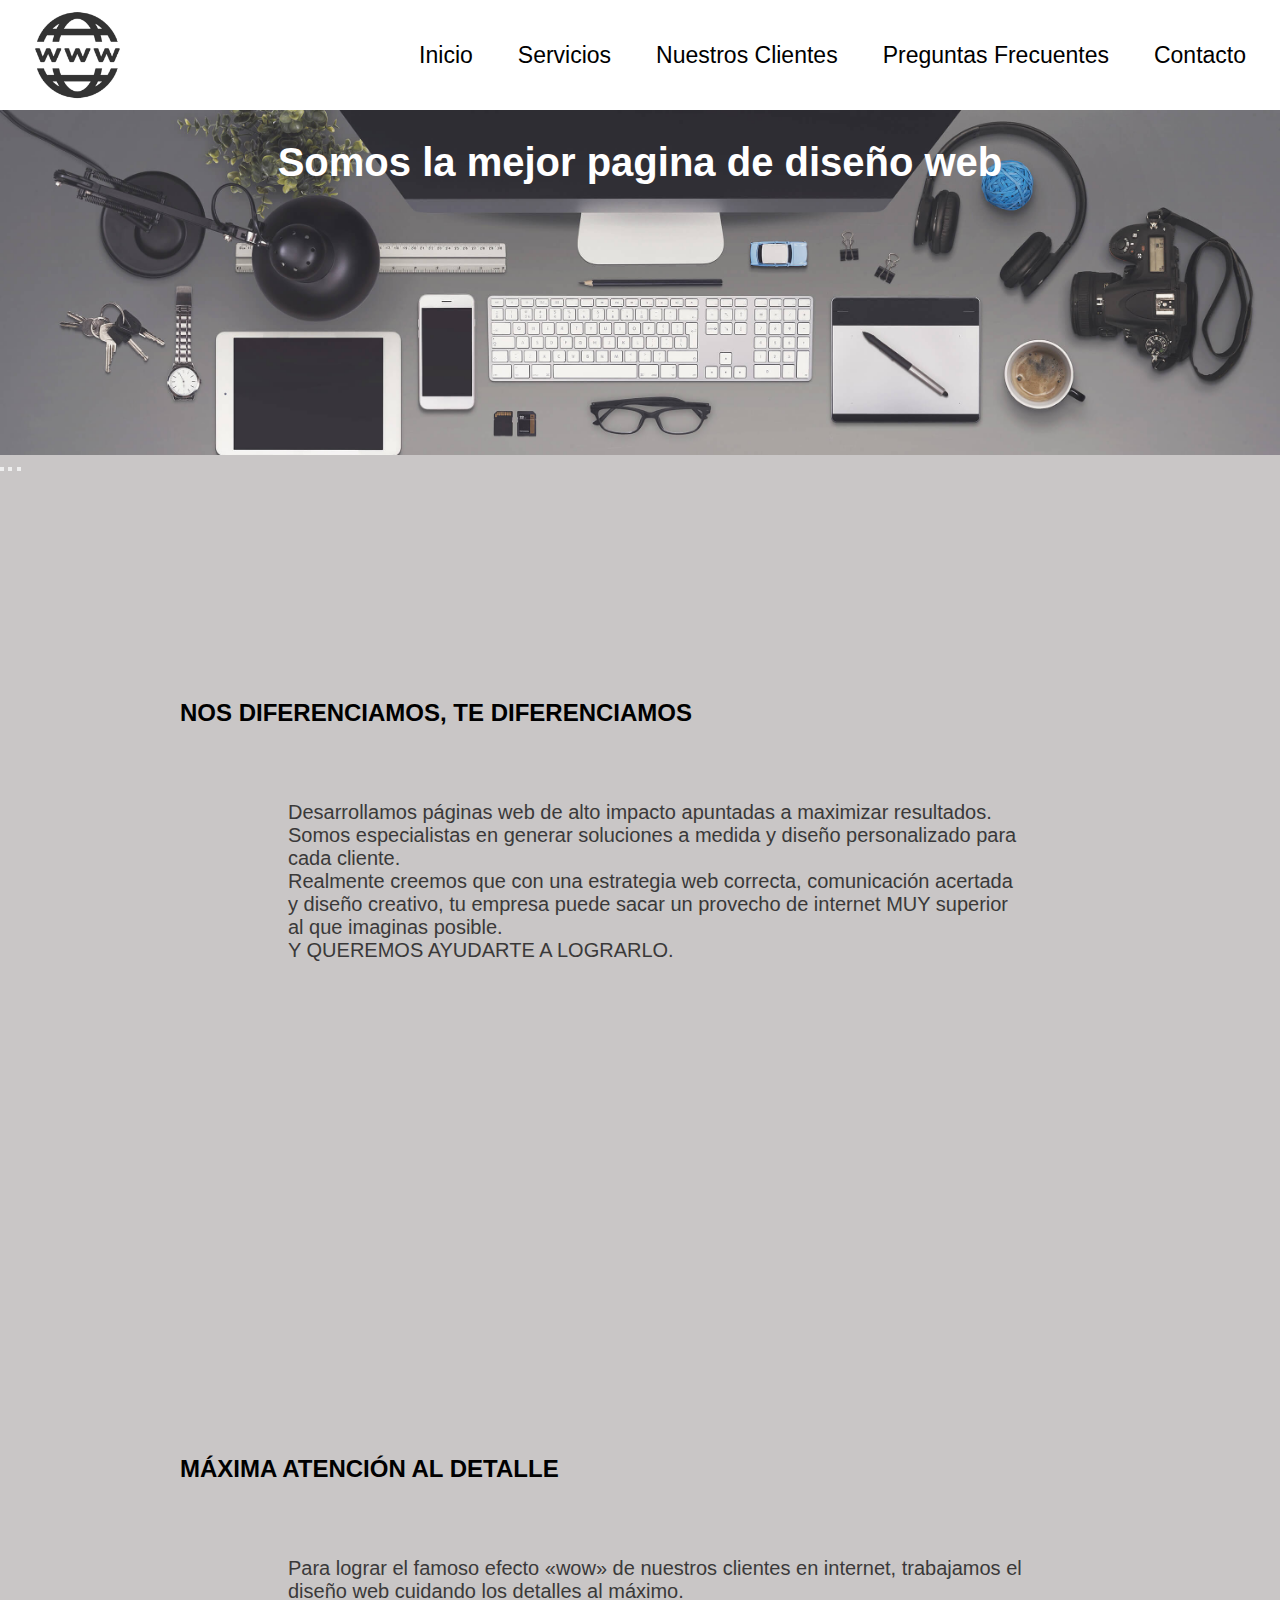
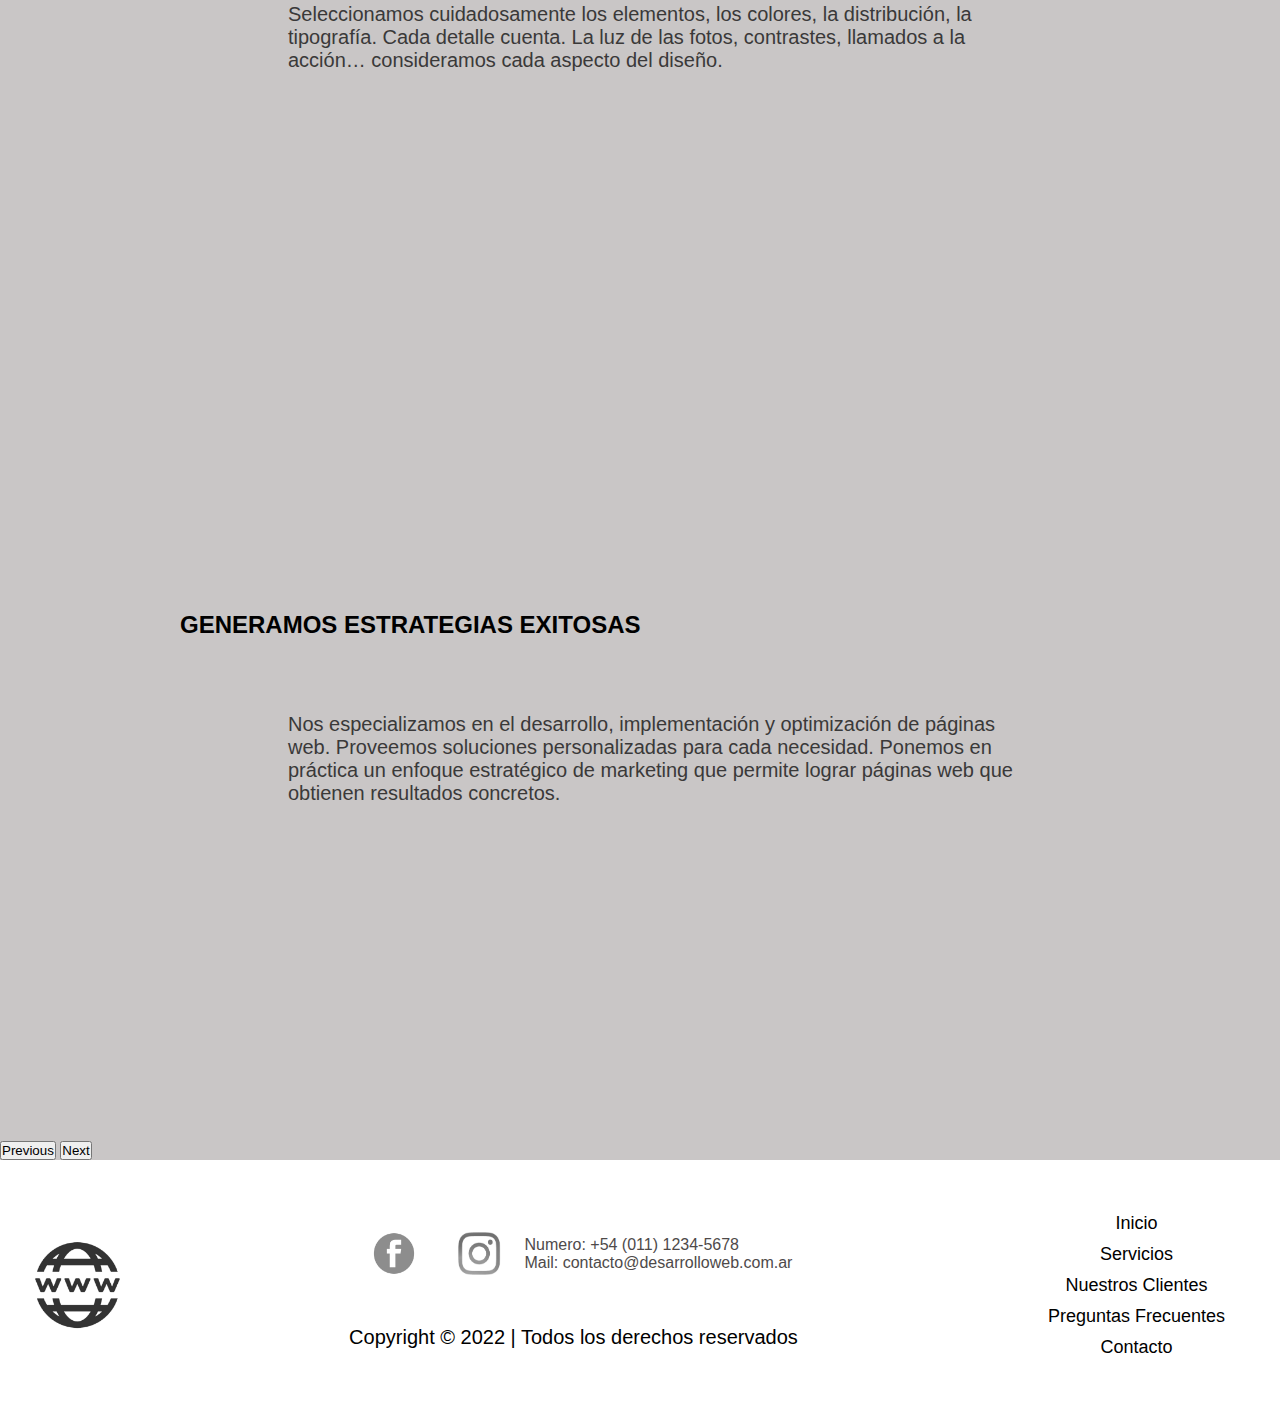
<file: index.html>
<!DOCTYPE html>
<html lang="en">
<head>
    <meta charset="UTF-8">
    <meta http-equiv="X-UA-Compatible" content="IE=edge">
    <meta name="viewport" content="width=device-width, initial-scale=1.0">
    <meta name="keywords" content="Diseño, Web, Pagina, Desarrollo, SEO, Inicio">
    <meta name="description" content="Contamos con la experiencia en el diseño de páginas web, contamos con los recursos para hacer realidad lo que tenes en mente. consúltanos.">
    <title>WWW Diseño de paginas web - Inicio</title>

    <link href="https://cdn.jsdelivr.net/npm/bootstrap@5.1.3/dist/css/bootstrap.min.css" rel="stylesheet" 
    integrity="sha384-1BmE4kWBq78iYhFldvKuhfTAU6auU8tT94WrHftjDbrCEXSU1oBoqyl2QvZ6jIW3" crossorigin="anonymous">
    
    <link rel="stylesheet" href="css/estilos.css">
</head>
<body>
    <header class="header">
        <img class="logo" src="imagenes/logo.png" alt="Logotipo Diseño Web" width="150">
            
        <nav class="navegador">
            <ul class="navegador__lista ul">
                <li><a class="navegador__texto" href="index.html">Inicio</a></li>
                <li><a class="navegador__texto" href="pages/servicios.html">Servicios</a></li>
                <li><a class="navegador__texto" href="pages/nuestros_clientes.html">Nuestros Clientes</a></li>
                <li><a class="navegador__texto" href="pages/faq.html">Preguntas Frecuentes</a></li>
                <li><a class="navegador__texto" href="pages/contacto.html">Contacto</a></li>  
                
            </ul>
        </nav>
    </header>

    <main class="inicio">

        <div class="inicio__fondo__titulo">
            <h1 class="titulo">Somos la mejor pagina de diseño web</h1>  
        </div>

        <div id="carouselExampleIndicators" class="carousel slide" data-bs-ride="true">
            <div class="carousel-indicators">
              <button type="button" data-bs-target="#carouselExampleIndicators" data-bs-slide-to="0" class="active" aria-current="true" aria-label="Slide 1"></button>
              <button type="button" data-bs-target="#carouselExampleIndicators" data-bs-slide-to="1" aria-label="Slide 2"></button>
              <button type="button" data-bs-target="#carouselExampleIndicators" data-bs-slide-to="2" aria-label="Slide 3"></button>
            </div>
            <div class="carousel-inner">
              <div class="carousel-item active parrafo">
                <h2 class="parrafo__titulo">NOS DIFERENCIAMOS, TE DIFERENCIAMOS</h2>
                <p class="parrafo__segundo">Desarrollamos páginas web de alto impacto apuntadas a maximizar resultados. Somos especialistas en generar soluciones a medida y diseño personalizado para cada cliente. <br>
                    Realmente creemos que con una estrategia web correcta, comunicación acertada y diseño creativo, tu empresa puede sacar un provecho de internet MUY superior al que imaginas posible. <br>
                    Y QUEREMOS AYUDARTE A LOGRARLO.</p>
              </div>
              <div class="carousel-item parrafo">
                <h2 class="parrafo__titulo">MÁXIMA ATENCIÓN AL DETALLE</h2>
                      <p class="parrafo__segundo">Para lograr el famoso efecto «wow» de nuestros clientes en internet, trabajamos el diseño web cuidando los detalles al máximo. <br> Seleccionamos cuidadosamente los 
                      elementos, los colores, la distribución, la tipografía. Cada detalle cuenta.  La luz de las fotos, contrastes, llamados a la acción… consideramos cada aspecto del diseño.</p>
              </div>
              <div class="carousel-item parrafo">
                <h2 class="parrafo__titulo">GENERAMOS ESTRATEGIAS EXITOSAS</h2>
                      <p class="parrafo__segundo">Nos especializamos en el desarrollo, implementación y optimización de páginas web. Proveemos soluciones personalizadas para cada necesidad. Ponemos en práctica un enfoque
                        estratégico de marketing que permite lograr páginas web que obtienen resultados concretos.</p>
              </div>
            </div>
            <button class="carousel-control-prev" type="button" data-bs-target="#carouselExampleIndicators" data-bs-slide="prev">
              <span class="carousel-control-prev-icon" aria-hidden="true"></span>
              <span class="visually-hidden">Previous</span>
            </button>
            <button class="carousel-control-next" type="button" data-bs-target="#carouselExampleIndicators" data-bs-slide="next">
              <span class="carousel-control-next-icon" aria-hidden="true"></span>
              <span class="visually-hidden">Next</span>
            </button>
          </div>
        
    </main>
    <footer class="footer">
        <img class="logo" src="imagenes//logo.png" alt="Logotipo Diseño Web" width="120">
        <div class="footer__parrafo__central">
            <div class="footer__parrafo__central__contacto">
                <img class="logo__footer" src="imagenes/fb.png" alt="Facebook" width="80"> 
                <img class="logo__footer" src="imagenes//ig.png" alt="Instagram" width="90">
                <span>
                   Numero: +54 (011) 1234-5678 <br>
                 Mail: contacto@desarrolloweb.com.ar
                </span>
            </div>
            <span class="footer__parrafo__central__derechos">
                Copyright © 2022 | Todos los derechos reservados
            </span>
        </div>
        <ul class="footer__navegador">
            <li><a class="footer__navegador__texto" href="index.html">Inicio</a></li>
            <li><a class="footer__navegador__texto" href="pages/servicios.html">Servicios</a></li>
            <li><a class="footer__navegador__texto" href="pages/nuestros_clientes.html">Nuestros Clientes</a></li>
            <li><a class="footer__navegador__texto" href="pages/faq.html">Preguntas Frecuentes</a></li>
            <li><a class="footer__navegador__texto" href="pages/contacto.html">Contacto</a></li>  
            
        </ul>
        
       
    </footer>
    <script src="https://cdn.jsdelivr.net/npm/bootstrap@5.1.3/dist/js/bootstrap.bundle.min.js" 
    integrity="sha384-ka7Sk0Gln4gmtz2MlQnikT1wXgYsOg+OMhuP+IlRH9sENBO0LRn5q+8nbTov4+1p" crossorigin="anonymous"></script> 
</body>
</html>
</file>
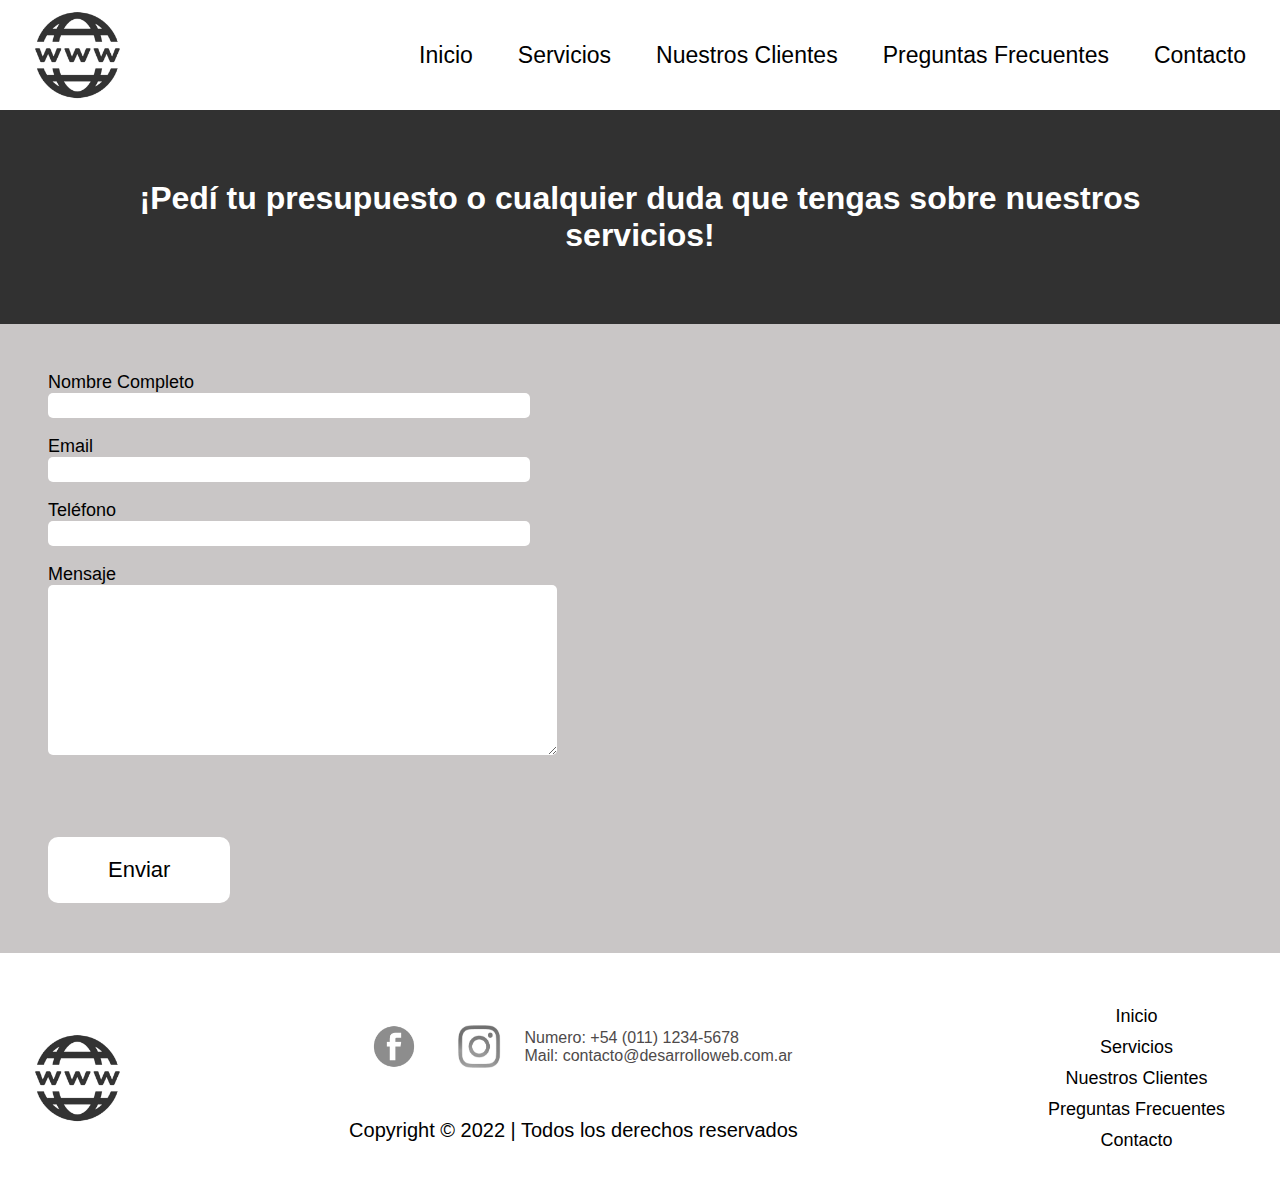
<file: pages/contacto.html>
<!DOCTYPE html>
<html lang="en">
<head>
    <meta charset="UTF-8">
    <meta http-equiv="X-UA-Compatible" content="IE=edge">
    <meta name="viewport" content="width=device-width, initial-scale=1.0">
    <meta name="keywords" content="Diseño, Web, Pagina, Desarrollo, SEO, Contacto">
    <meta name="description" content="Contamos con la experiencia en el diseño de páginas web, contamos con los recursos para hacer realidad lo que tenes en mente. consúltanos.">
    <title>WWW Diseño de paginas web - Contacto</title>

    <link href="https://cdn.jsdelivr.net/npm/bootstrap@5.1.3/dist/css/bootstrap.min.css" rel="stylesheet" 
    integrity="sha384-1BmE4kWBq78iYhFldvKuhfTAU6auU8tT94WrHftjDbrCEXSU1oBoqyl2QvZ6jIW3" crossorigin="anonymous">

    <link rel="stylesheet" href="../css/estilos.css">
</head>
<body>
    <header class="header">
        <img class="logo" src="../imagenes/logo.png" alt="Logotipo Diseño Web" width="150">
            
        <nav class="navegador">
            <ul class="navegador__lista">
                <li><a class="navegador__texto" href="../index.html">Inicio</a></li>
                <li><a class="navegador__texto" href="servicios.html">Servicios</a></li>
                <li><a class="navegador__texto" href="nuestros_clientes.html">Nuestros Clientes</a></li>
                <li><a class="navegador__texto" href="faq.html">Preguntas Frecuentes</a></li>
                <li><a class="navegador__texto" href="contacto.html">Contacto</a></li>  
                
            </ul>
        </nav>
    </header>

    <main class="inicio">
        <h1 class="contacto__titulo">¡Pedí tu presupuesto o cualquier duda que tengas sobre nuestros servicios!</h1>
        
        <form class="contacto__form" action="ruta" method="get o post" enctype="encriptacion">

            <div>
                <label class="contacto__form__texto" for="nombre"> Nombre Completo</label> <br>
                <input class="contacto__form__cuadro" type="text" id="nombre" name="nombre">
            </div>

            <div>
                <br>
                <label class="contacto__form__texto" for="correo"> Email</label> <br>
                <input class="contacto__form__cuadro" type="email" id="correo" name="correo">
            </div>

            <div>
                <br>
                <label class="contacto__form__texto" for="telefono"> Teléfono</label> <br>
                <input class="contacto__form__cuadro" type="number" id="telefono" name="telefono">
            </div>

            <div>
                <br>
                <label class="contacto__form__texto" for="mensaje"> Mensaje</label> <br>
                <textarea class="contacto__form__mensaje" id="mensaje" name="mensaje" cols="20" rows="1"></textarea>
            </div>
            <br>
            <button class="contacto__boton">Enviar</button>
        </form>
    
    </main>
    <footer class="footer">
        <img class="logo" src="../imagenes//logo.png" alt="Logotipo Diseño Web" width="120">
        <div class="footer__parrafo__central">
            <div class="footer__parrafo__central__contacto">
                <img class="logo__footer" src="../imagenes/fb.png" alt="Facebook" width="80"> 
                <img class="logo__footer" src="../imagenes//ig.png" alt="Instagram" width="90">
                <span>
                   Numero: +54 (011) 1234-5678 <br>
                 Mail: contacto@desarrolloweb.com.ar
                </span>
            </div>
            <span class="footer__parrafo__central__derechos">
                Copyright © 2022 | Todos los derechos reservados
            </span>
        </div>
        <ul class="footer__navegador">
            <li><a class="footer__navegador__texto" href="../index.html">Inicio</a></li>
            <li><a class="footer__navegador__texto" href="servicios.html">Servicios</a></li>
            <li><a class="footer__navegador__texto" href="nuestros_clientes.html">Nuestros Clientes</a></li>
            <li><a class="footer__navegador__texto" href="faq.html">Preguntas Frecuentes</a></li>
            <li><a class="footer__navegador__texto" href="contacto.html">Contacto</a></li>  
            
        </ul>
        
       
    </footer>

    <script src="https://cdn.jsdelivr.net/npm/bootstrap@5.1.3/dist/js/bootstrap.bundle.min.js" 
    integrity="sha384-ka7Sk0Gln4gmtz2MlQnikT1wXgYsOg+OMhuP+IlRH9sENBO0LRn5q+8nbTov4+1p" crossorigin="anonymous"></script> 
</body>
</html>
</file>
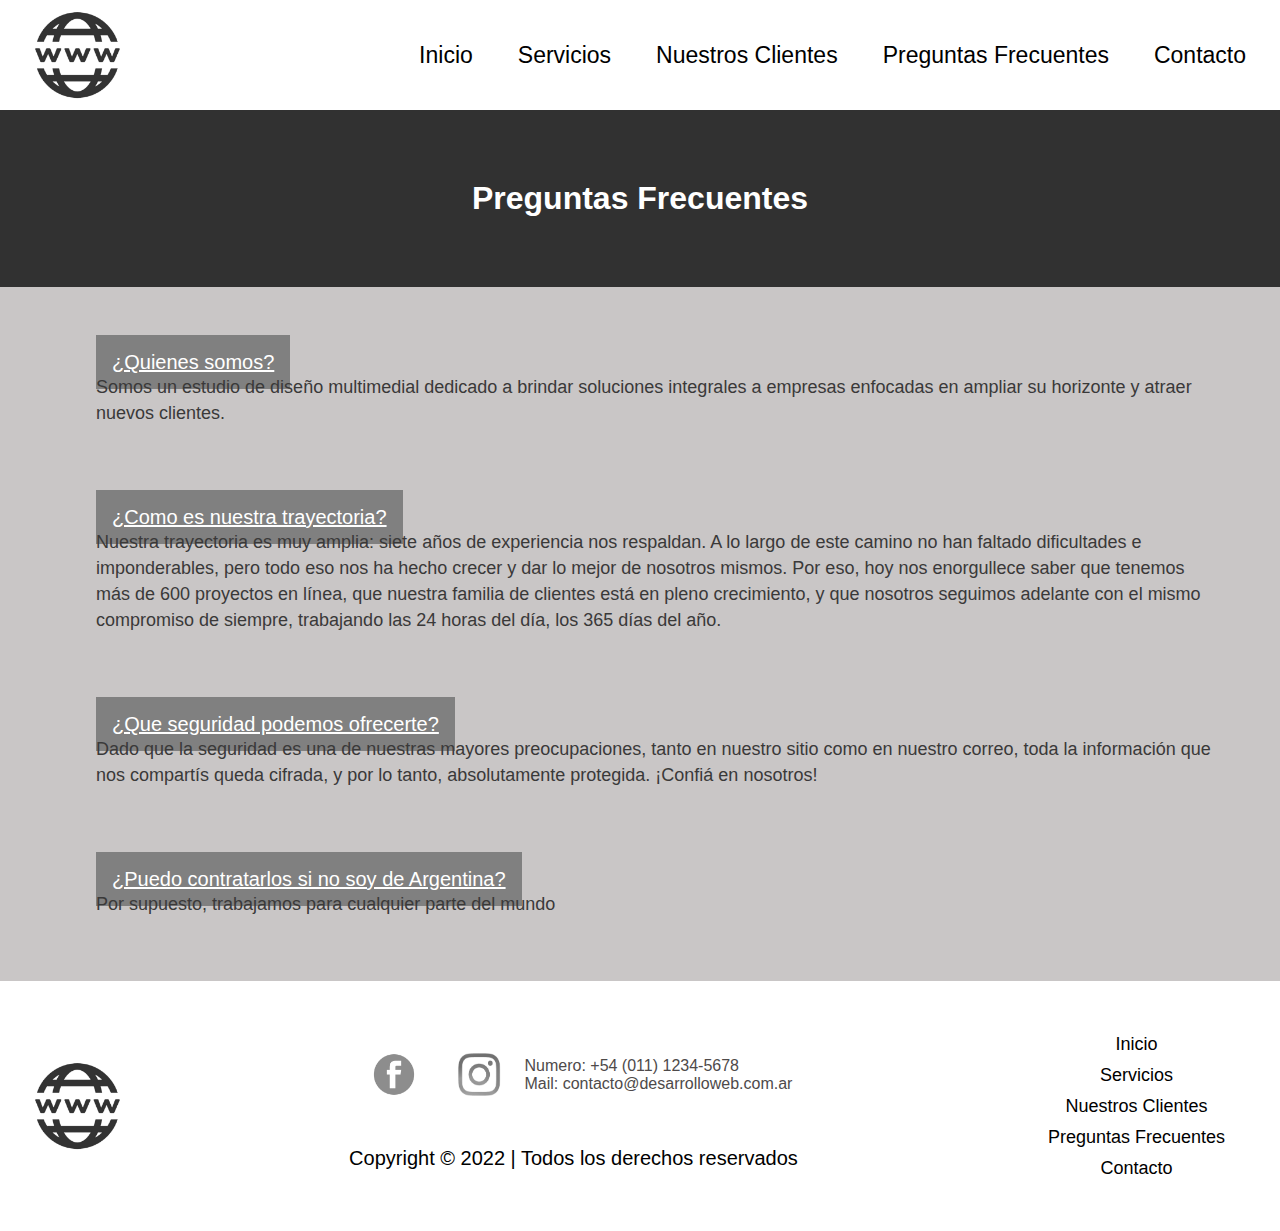
<file: pages/faq.html>
<!DOCTYPE html>
<html lang="en">
<head>
    <meta charset="UTF-8">
    <meta http-equiv="X-UA-Compatible" content="IE=edge">
    <meta name="viewport" content="width=device-width, initial-scale=1.0">
    <meta name="keywords" content="Diseño, Web, Pagina, Desarrollo, SEO, Preguntas Frecuentes">
    <meta name="description" content="Contamos con la experiencia en el diseño de páginas web, contamos con los recursos para hacer realidad lo que tenes en mente. observá nuestras preguntas mas frecuentes.">
    <title>WWW Diseño de paginas web - Preguntas Frecuentes</title>

    <link href="https://cdn.jsdelivr.net/npm/bootstrap@5.1.3/dist/css/bootstrap.min.css" rel="stylesheet" 
    integrity="sha384-1BmE4kWBq78iYhFldvKuhfTAU6auU8tT94WrHftjDbrCEXSU1oBoqyl2QvZ6jIW3" crossorigin="anonymous">

    <link rel="stylesheet" href="../css/estilos.css">
</head>
<body>
    <header class="header">
        <img class="logo" src="../imagenes/logo.png" alt="Logotipo Diseño Web">
            
        <nav class="navegador">
            <ul class="navegador__lista">
                <li><a class="navegador__texto" href="../index.html">Inicio</a></li>
                <li><a class="navegador__texto" href="servicios.html">Servicios</a></li>
                <li><a class="navegador__texto" href="nuestros_clientes.html">Nuestros Clientes</a></li>
                <li><a class="navegador__texto" href="faq.html">Preguntas Frecuentes</a></li>
                <li><a class="navegador__texto" href="contacto.html">Contacto</a></li>  
                
            </ul>
        </nav>
    </header>

    <main class="inicio">
        <h1 class="faq__titulo">Preguntas Frecuentes</h1>

        <div class="container faq__preguntas">
              <div class="col-12">
                <p>
                    <a class="btn btn-primary faq__preguntas__titulo" data-bs-toggle="collapse" href="#collapse1" role="button" aria-expanded="false" aria-controls="collapse1">
                        ¿Quienes somos?
                    </a>
                  </p>
                  <div class="collapse" id="collapse1">
                    <div class="card card-body faq__preguntas__parrafo">
                        Somos un estudio de diseño multimedial dedicado a brindar soluciones integrales a empresas enfocadas en ampliar su horizonte y atraer nuevos clientes.
                    </div>
                  </div>
              </div>

              <div class="col-12">
                <p>
                    <a class="btn btn-primary faq__preguntas__titulo" data-bs-toggle="collapse" href="#collapse2" role="button" aria-expanded="false" aria-controls="collapse2">
                        ¿Como es nuestra trayectoria?
                    </a>
                  </p>
                  <div class="collapse" id="collapse2">
                    <div class="card card-body faq__preguntas__parrafo">
                        Nuestra trayectoria es muy amplia: siete años de experiencia nos respaldan. A lo largo de este camino no han faltado dificultades e imponderables, pero todo
                        eso nos ha hecho crecer y dar lo mejor de nosotros mismos. Por eso, hoy nos enorgullece saber que tenemos más de 600 proyectos en línea, que nuestra familia de clientes
                        está en pleno crecimiento, y que nosotros seguimos adelante con el mismo compromiso de siempre, trabajando las 24 horas del día, los 365 días del año.
                    </div>
                  </div>
              </div>

              <div class="col-12">
                <p>
                    <a class="btn btn-primary faq__preguntas__titulo" data-bs-toggle="collapse" href="#collapse3" role="button" aria-expanded="false" aria-controls="collapse3">
                        ¿Que seguridad podemos ofrecerte?
                    </a>
                  </p>
                  <div class="collapse" id="collapse3">
                    <div class="card card-body faq__preguntas__parrafo">
                        Dado que la seguridad es una de nuestras mayores preocupaciones, tanto en nuestro sitio como en nuestro correo, toda la información que nos compartís queda cifrada, y por
                        lo tanto, absolutamente protegida. ¡Confiá en nosotros!
                    </div>
                  </div>
              </div>

              <div class="col-12">
                <p>
                    <a class="btn btn-primary faq__preguntas__titulo" data-bs-toggle="collapse" href="#collapse4" role="button" aria-expanded="false" aria-controls="collapse4">
                        ¿Puedo contratarlos si no soy de Argentina?
                    </a>
                  </p>
                  <div class="collapse" id="collapse4">
                    <div class="card card-body faq__preguntas__parrafo">
                        Por supuesto, trabajamos para cualquier parte del mundo
                    </div>
                  </div>
              </div>
    
    </main>

    <footer class="footer">
        <img class="logo" src="../imagenes//logo.png" alt="Logotipo Diseño Web" width="120">
        <div class="footer__parrafo__central">
            <div class="footer__parrafo__central__contacto">
                <img class="logo__footer" src="../imagenes/fb.png" alt="Facebook" width="80"> 
                <img class="logo__footer" src="../imagenes//ig.png" alt="Instagram" width="90">
                <span>
                   Numero: +54 (011) 1234-5678 <br>
                 Mail: contacto@desarrolloweb.com.ar
                </span>
            </div>
            <span class="footer__parrafo__central__derechos">
                Copyright © 2022 | Todos los derechos reservados
            </span>
        </div>
        <ul class="footer__navegador">
            <li><a class="footer__navegador__texto" href="../index.html">Inicio</a></li>
            <li><a class="footer__navegador__texto" href="servicios.html">Servicios</a></li>
            <li><a class="footer__navegador__texto" href="nuestros_clientes.html">Nuestros Clientes</a></li>
            <li><a class="footer__navegador__texto" href="faq.html">Preguntas Frecuentes</a></li>
            <li><a class="footer__navegador__texto" href="contacto.html">Contacto</a></li>  
            
        </ul>
        
       
    </footer>

    <script src="https://cdn.jsdelivr.net/npm/bootstrap@5.1.3/dist/js/bootstrap.bundle.min.js" 
    integrity="sha384-ka7Sk0Gln4gmtz2MlQnikT1wXgYsOg+OMhuP+IlRH9sENBO0LRn5q+8nbTov4+1p" crossorigin="anonymous"></script> 
    
</body>
</html>
</file>
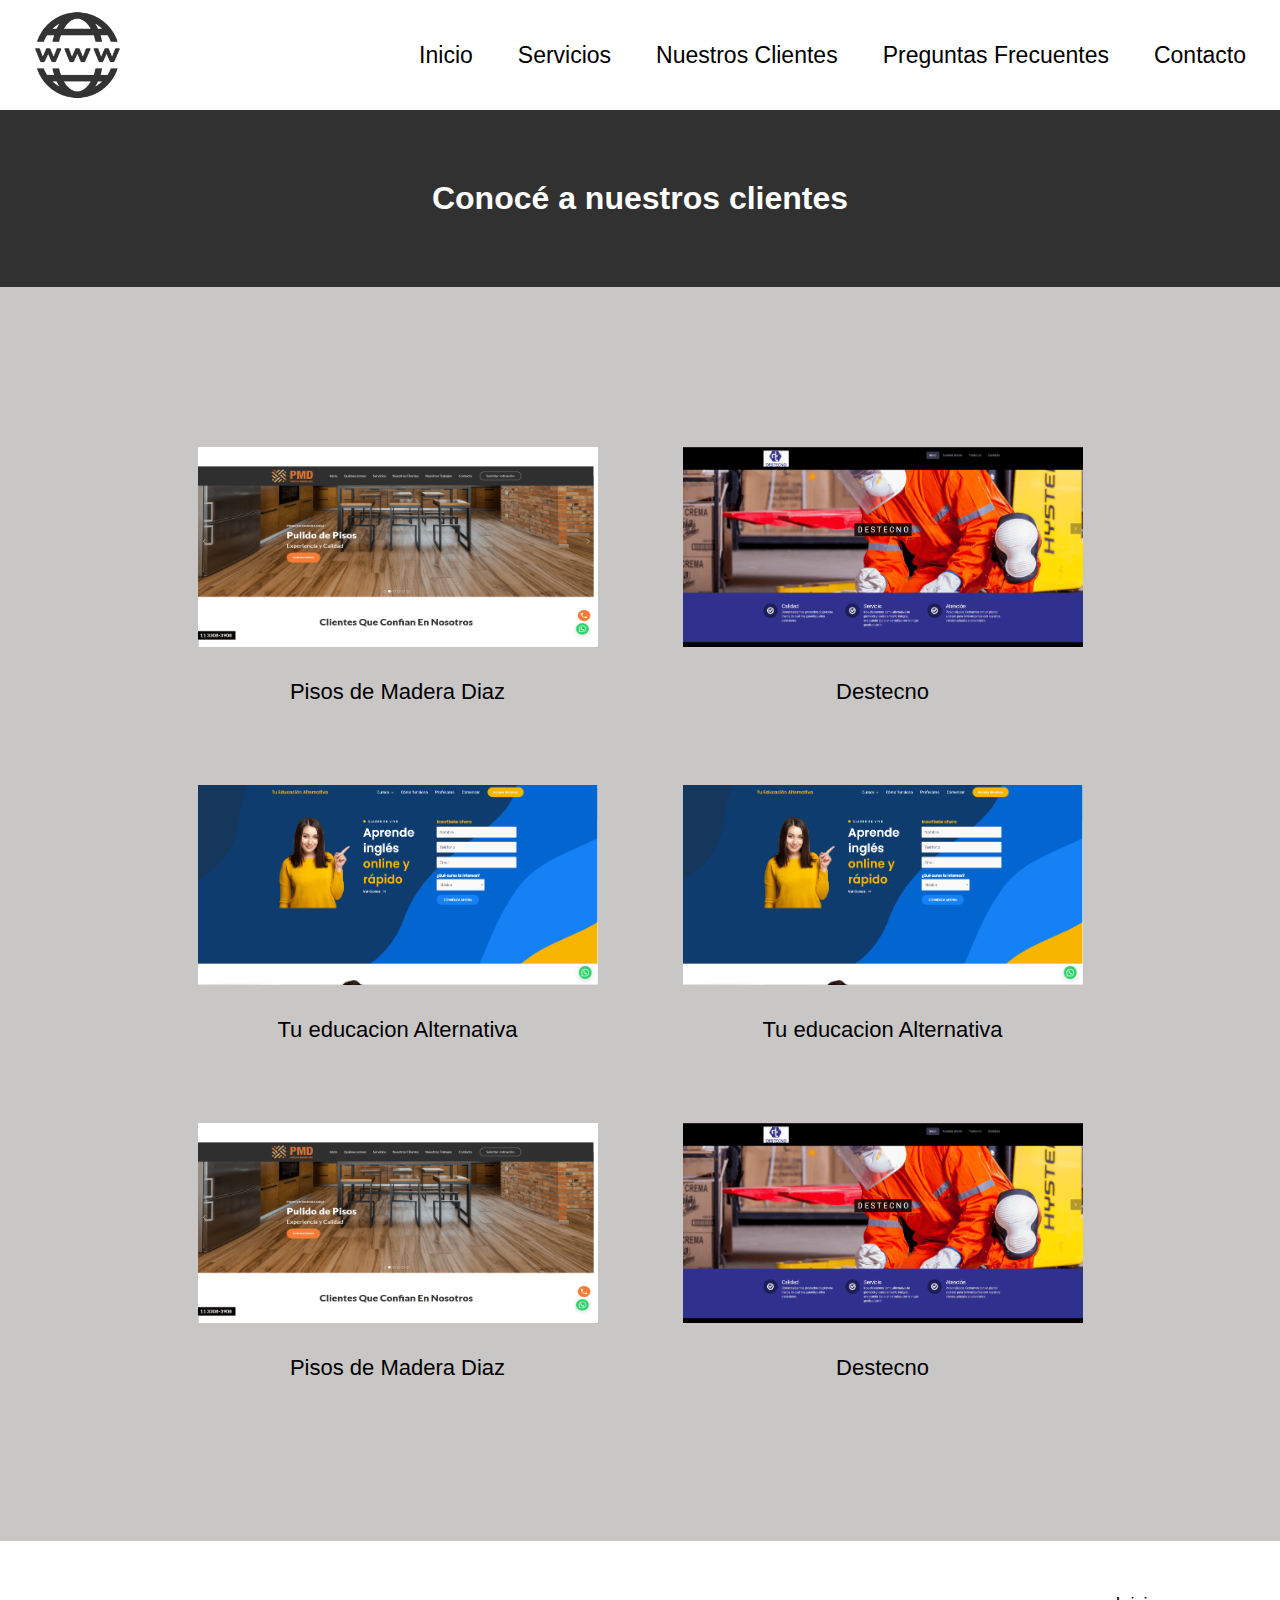
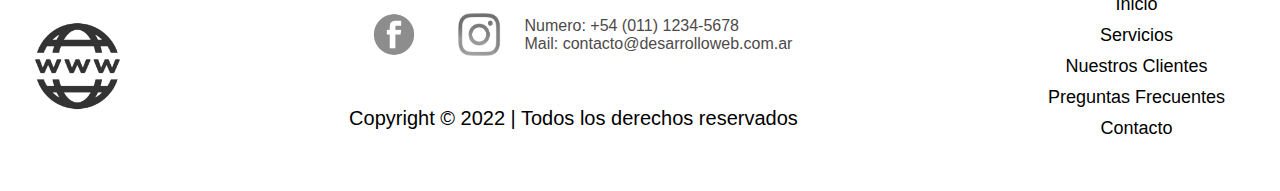
<file: pages/nuestros_clientes.html>
<!DOCTYPE html>
<html lang="en">
<head>
    <meta charset="UTF-8">
    <meta http-equiv="X-UA-Compatible" content="IE=edge">
    <meta name="viewport" content="width=device-width, initial-scale=1.0">
    <meta name="keywords" content="Diseño, Web, Pagina, Desarrollo, SEO, Clientes">
    <meta name="description" content="Contamos con la experiencia en el diseño de páginas web, contamos con los recursos para hacer realidad lo que tenes en mente. observá la calidad de nuestros trabajos.">
    <title>WWW Diseño de paginas web - Nuestros Clientes</title>

    <link href="https://cdn.jsdelivr.net/npm/bootstrap@5.1.3/dist/css/bootstrap.min.css" rel="stylesheet" 
    integrity="sha384-1BmE4kWBq78iYhFldvKuhfTAU6auU8tT94WrHftjDbrCEXSU1oBoqyl2QvZ6jIW3" crossorigin="anonymous">

    <link rel="stylesheet" href="../css/estilos.css">
</head>
<body>

    <header class="header">
        <img class="logo" src="../imagenes/logo.png" alt="Logotipo Diseño Web" width="150">
            
        <nav class="navegador">
            <ul class="navegador__lista">
                <li><a class="navegador__texto" href="../index.html">Inicio</a></li>
                <li><a class="navegador__texto" href="servicios.html">Servicios</a></li>
                <li><a class="navegador__texto" href="nuestros_clientes.html">Nuestros Clientes</a></li>
                <li><a class="navegador__texto" href="faq.html">Preguntas Frecuentes</a></li>
                <li><a class="navegador__texto" href="contacto.html">Contacto</a></li>  
                
            </ul>
        </nav>
    </header>

    <main class="inicio">
        <h1 class="clientes__titulo">Conocé a nuestros clientes</h1>

        <div class="clientes__lista">
            <a class="clientes__enlace" href="https://www.pisosenmaderadiaz.com.ar/" target="_blank"> <img class="clientes__foto" src="../imagenes/PMD.png"  alt="PMD"> Pisos de Madera Diaz</a>
           
            <a class="clientes__enlace" href="https://destecno.com.ar/" target="_blank"> <img  class="clientes__foto" src="../imagenes/Destecno.png"  alt="Destecno"> Destecno</a>

            <a class="clientes__enlace" href="https://tueducacionalternativa.com/" target="_blank"> <img  class="clientes__foto" src="../imagenes/educacion.png"  alt="Tu educacion Alternativa"> Tu educacion Alternativa </a>

            <a class="clientes__enlace" href="https://tueducacionalternativa.com/" target="_blank"> <img class="clientes__foto" src="../imagenes/educacion.png"  alt="Tu educacion Alternativa"> Tu educacion Alternativa </a>

            <a class="clientes__enlace" href="https://www.pisosenmaderadiaz.com.ar/" target="_blank"> <img class="clientes__foto" src="../imagenes/PMD.png"  alt="PMD"> Pisos de Madera Diaz</a>

            <a class="clientes__enlace" href="https://destecno.com.ar/" target="_blank"> <img class="clientes__foto" src="../imagenes/Destecno.png" alt="Destecno"> Destecno</a>
        </div>
    
    </main>

    <footer class="footer">
        <img class="logo" src="../imagenes//logo.png" alt="Logotipo Diseño Web" width="120">
        <div class="footer__parrafo__central">
            <div class="footer__parrafo__central__contacto">
                <img class="logo__footer" src="../imagenes/fb.png" alt="Facebook" width="80"> 
                <img class="logo__footer" src="../imagenes//ig.png" alt="Instagram" width="90">
                <span>
                   Numero: +54 (011) 1234-5678 <br>
                 Mail: contacto@desarrolloweb.com.ar
                </span>
            </div>
            <span class="footer__parrafo__central__derechos">
                Copyright © 2022 | Todos los derechos reservados
            </span>
        </div>
        <ul class="footer__navegador">
            <li><a class="footer__navegador__texto" href="../index.html">Inicio</a></li>
            <li><a class="footer__navegador__texto" href="servicios.html">Servicios</a></li>
            <li><a class="footer__navegador__texto" href="nuestros_clientes.html">Nuestros Clientes</a></li>
            <li><a class="footer__navegador__texto" href="faq.html">Preguntas Frecuentes</a></li>
            <li><a class="footer__navegador__texto" href="contacto.html">Contacto</a></li>  
            
        </ul>
        
       
    </footer>

    <script src="https://cdn.jsdelivr.net/npm/bootstrap@5.1.3/dist/js/bootstrap.bundle.min.js" 
    integrity="sha384-ka7Sk0Gln4gmtz2MlQnikT1wXgYsOg+OMhuP+IlRH9sENBO0LRn5q+8nbTov4+1p" crossorigin="anonymous"></script> 

</body>
</html>
</file>
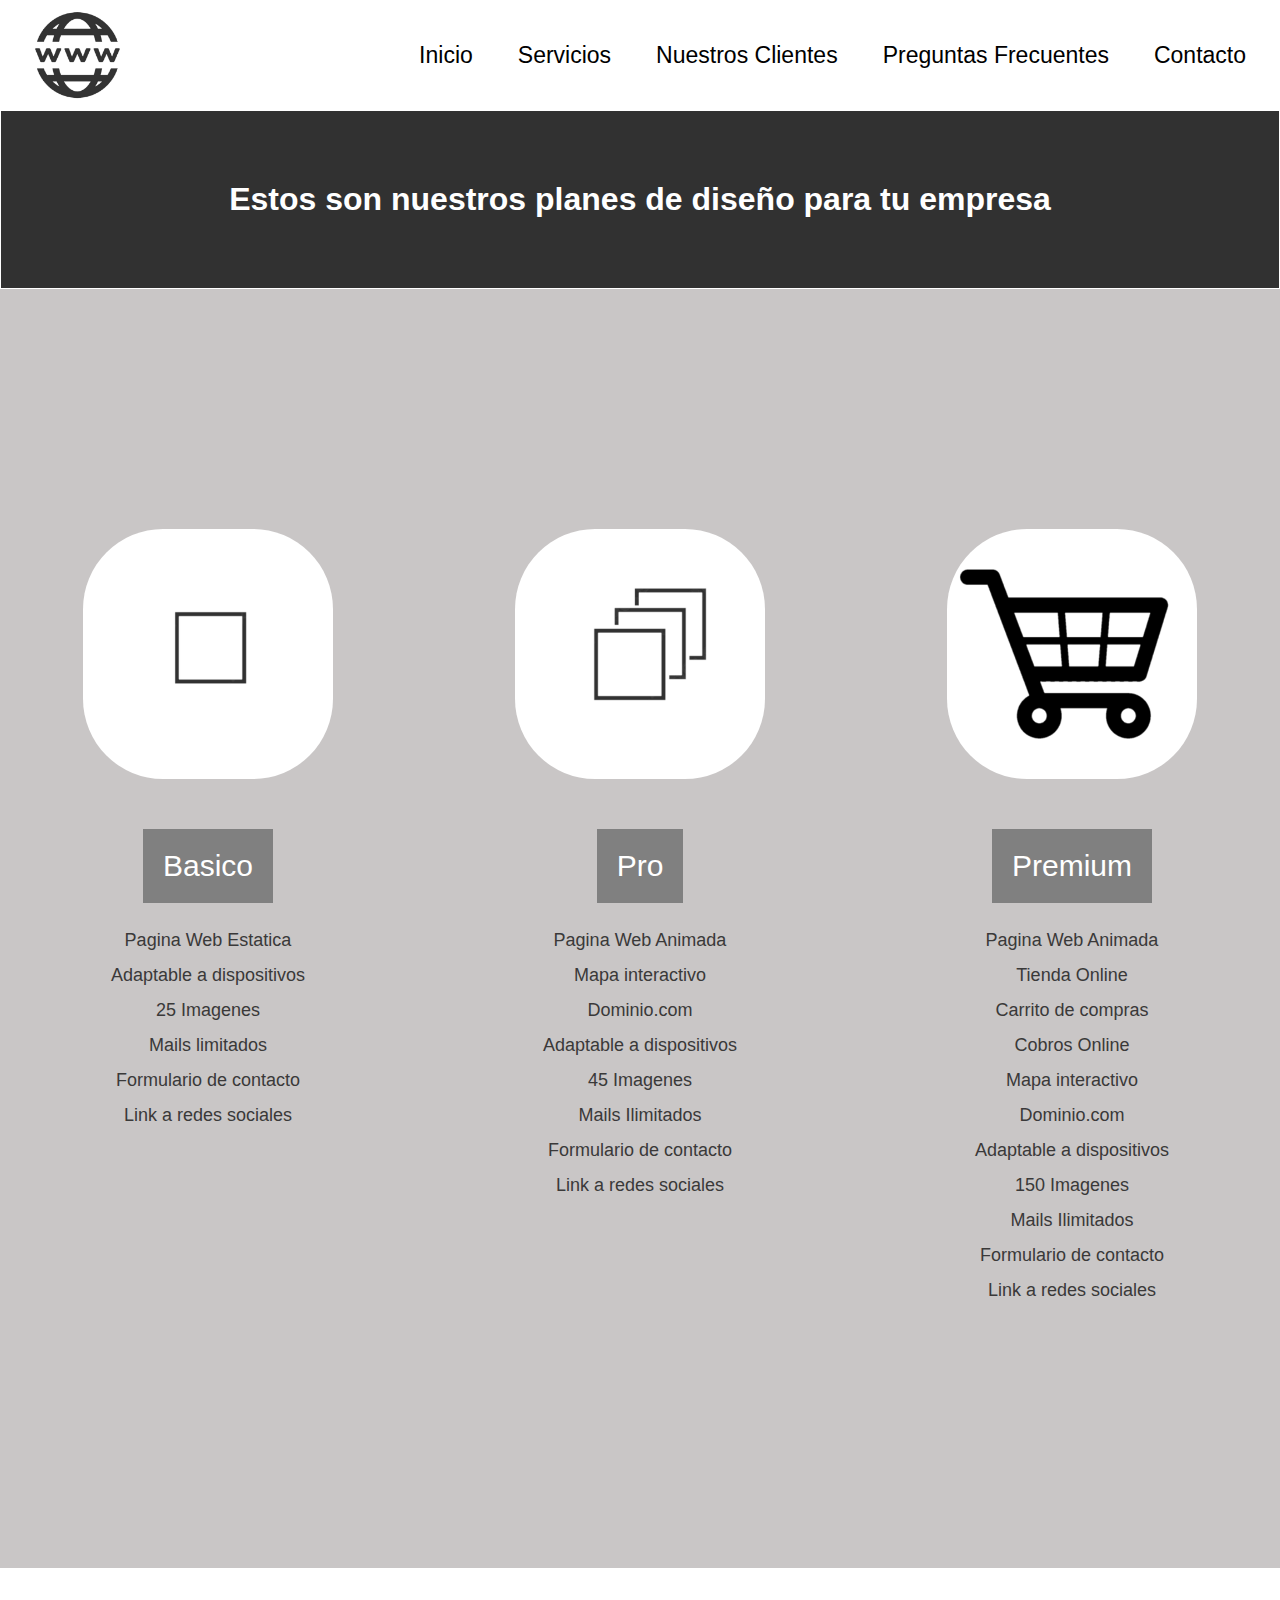
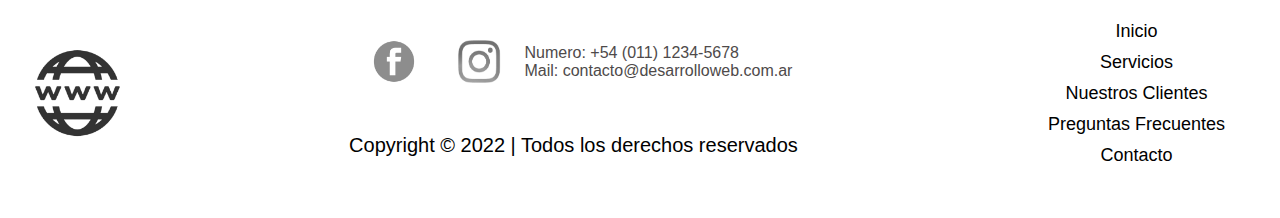
<file: pages/servicios.html>
<!DOCTYPE html>
<html lang="en">
<head>
    <meta charset="UTF-8">
    <meta http-equiv="X-UA-Compatible" content="IE=edge">
    <meta name="viewport" content="width=device-width, initial-scale=1.0">
    <meta name="keywords" content="Diseño, Web, Pagina, Desarrollo, SEO, Servicios">
    <meta name="description" content="Contamos con la experiencia en el diseño de páginas web, contamos con los recursos para hacer realidad lo que tenes en mente. consulta los diferentes servicios que ofrecemos.">
    <title>WWW Diseño de paginas web - Servicios</title>

    <link href="https://cdn.jsdelivr.net/npm/bootstrap@5.1.3/dist/css/bootstrap.min.css" rel="stylesheet" 
    integrity="sha384-1BmE4kWBq78iYhFldvKuhfTAU6auU8tT94WrHftjDbrCEXSU1oBoqyl2QvZ6jIW3" crossorigin="anonymous">

    <link rel="stylesheet" href="../css/estilos.css">
</head>
<body>

    <header class="header">
        <img class="logo" src="../imagenes/logo.png" alt="Logotipo Diseño Web" width="150">
            
        <nav class="navegador">
            <ul class="navegador__lista">
                <li><a class="navegador__texto" href="../index.html">Inicio</a></li>
                <li><a class="navegador__texto" href="servicios.html">Servicios</a></li>
                <li><a class="navegador__texto" href="nuestros_clientes.html">Nuestros Clientes</a></li>
                <li><a class="navegador__texto" href="faq.html">Preguntas Frecuentes</a></li>
                <li><a class="navegador__texto" href="contacto.html">Contacto</a></li>  
                
            </ul>
        </nav>
    </header>

    <main class="inicio">
        <h1 class="servicios__titulo">Estos son nuestros planes de diseño para tu empresa</h1>
       
        <div class="servicios__paquetes">
            <section class="servicios__paquete_individual">
                <img class="servicios__paquetes__foto" src="../imagenes/basico.jpg" alt="Servicio Basico" width="250"> <br>
                <p>
                    <button class="btn btn-primary servicios__paquetes__titulo" type="button" data-bs-toggle="collapse" data-bs-target="#collapse1" aria-expanded="false" aria-controls="collapse1">
                      Basico
                    </button>
                </p>
                  <div style="min-height: 120px;">
                    <div class="collapse collapse-horizontal" id="collapse1">
                      <div class="card card-body servicios__paquetes__descripcion" style="width: 300px;">
                        Pagina Web Estatica <br>
                        Adaptable a dispositivos <br>
                        25 Imagenes <br>
                        Mails limitados <br>
                        Formulario de contacto <br>
                        Link a redes sociales <br>
                      </div>
                    </div>
                  </div>
            </section>

            <section class="servicios__paquete_individual">
                <img class="servicios__paquetes__foto" src="../imagenes/pro.jpg" alt="Servicio Pro" width="250"> <br>

                <p>
                    <button class="btn btn-primary servicios__paquetes__titulo" type="button" data-bs-toggle="collapse" data-bs-target="#collapse2" aria-expanded="false" aria-controls="collapse2">
                        Pro
                    </button>
                </p>
                  <div style="min-height: 120px;">
                    <div class="collapse collapse-horizontal" id="collapse2">
                      <div class="card card-body servicios__paquetes__descripcion" style="width: 300px;">
                        Pagina Web Animada <br>
                        Mapa interactivo <br>
                        Dominio.com <br>
                        Adaptable a dispositivos <br>
                        45 Imagenes <br>
                        Mails Ilimitados <br>
                        Formulario de contacto <br>
                        Link a redes sociales <br>
                      </div>
                    </div>
                  </div>
            </section>

            <section class="servicios__paquete_individual">
                <img class="servicios__paquetes__foto" src="../imagenes/premium.png" alt="Servicio Premium" width="250"> <br>
                
                <p>
                    <button class="btn btn-primary servicios__paquetes__titulo" type="button" data-bs-toggle="collapse" data-bs-target="#collapse3" aria-expanded="false" aria-controls="collapse3">
                        Premium
                    </button>
                </p>
                  <div style="min-height: 120px;">
                    <div class="collapse collapse-horizontal" id="collapse3">
                      <div class="card card-body servicios__paquetes__descripcion" style="width: 300px;">
                        Pagina Web Animada <br>
                        Tienda Online <br>
                        Carrito de compras <br>
                        Cobros Online <br>
                        Mapa interactivo <br>
                        Dominio.com <br>
                        Adaptable a dispositivos <br>
                        150 Imagenes <br>
                        Mails Ilimitados <br>
                        Formulario de contacto <br>
                        Link a redes sociales <br>
                      </div>
                    </div>
                  </div>
            </section>

        
        </div>
       
       
    
    </main>

    <footer class="footer">
        <img class="logo" src="../imagenes//logo.png" alt="Logotipo Diseño Web" width="120">
        <div class="footer__parrafo__central">
            <div class="footer__parrafo__central__contacto">
                <img class="logo__footer" src="../imagenes/fb.png" alt="Facebook" width="80"> 
                <img class="logo__footer" src="../imagenes//ig.png" alt="Instagram" width="90">
                <span>
                   Numero: +54 (011) 1234-5678 <br>
                 Mail: contacto@desarrolloweb.com.ar
                </span>
            </div>
            <span class="footer__parrafo__central__derechos">
                Copyright © 2022 | Todos los derechos reservados
            </span>
        </div>
        <ul class="footer__navegador">
            <li><a class="footer__navegador__texto" href="../index.html">Inicio</a></li>
            <li><a class="footer__navegador__texto" href="servicios.html">Servicios</a></li>
            <li><a class="footer__navegador__texto" href="nuestros_clientes.html">Nuestros Clientes</a></li>
            <li><a class="footer__navegador__texto" href="faq.html">Preguntas Frecuentes</a></li>
            <li><a class="footer__navegador__texto" href="contacto.html">Contacto</a></li>  
            
        </ul>
        
       
    </footer>

    <script src="https://cdn.jsdelivr.net/npm/bootstrap@5.1.3/dist/js/bootstrap.bundle.min.js" 
    integrity="sha384-ka7Sk0Gln4gmtz2MlQnikT1wXgYsOg+OMhuP+IlRH9sENBO0LRn5q+8nbTov4+1p" crossorigin="anonymous"></script> 
    
</body>
</html>
</file>
<file: css/estilos.css>
@charset "UTF-8";
* {
  padding: 0;
  margin: 0;
  box-sizing: border-box;
}

.logo {
  width: 150px;
}

body {
  background-color: #c9c6c6;
  font-family: -apple-system, BlinkMacSystemFont, 'Segoe UI', Roboto, Oxygen, Ubuntu, Cantarell, 'Open Sans', 'Helvetica Neue', sans-serif;
  overflow: scroll;
}

.titulo {
  font-size: 40px;
  text-align: center;
  color: white;
  transform: translate(0, -200px);
}

.parrafo {
  background-color: #c9c6c6;
  color: #3a3939;
  padding-top: 200px;
  padding-bottom: 200px;
  padding-left: 10rem;
  padding-right: 0rem;
  width: 90%;
  font-size: 20px;
}

.parrafo__titulo {
  font-size: 24px;
  color: black;
  padding: 20px;
  line-height: 40px;
}

.parrafo__segundo {
  padding: 3rem 8rem;
  min-height: 276px;
}

.btn-primary {
  border-color: black;
}

.btn-primary:hover {
  color: white;
  background-color: #414040;
  border-color: #414040;
}

.btn-check:active + .btn-primary:focus, .btn-check:checked + .btn-primary:focus, .btn-primary.active:focus, .btn-primary:active:focus, .show > .btn-primary.dropdown-toggle:focus {
  box-shadow: 0 0 0 0.25rem rgba(2, 2, 2, 0.5);
}

.btn-check:active + .btn-primary, .btn-check:checked + .btn-primary, .btn-primary.active, .btn-primary:active, .show > .btn-primary.dropdown-toggle {
  color: #fff;
  background-color: #2d2e2e;
  border-color: #050505;
}

.btn-check:focus + .btn-primary, .btn-primary:focus {
  color: #fff;
  background-color: #2d2e2e;
  border-color: #050505;
  box-shadow: 0 0 0 0.25rem rgba(2, 2, 2, 0.5);
}

.clientes__titulo {
  background-color: #313131;
  color: white;
  font-size: 32px;
  text-align: center;
  padding: 70px;
}

.clientes__lista {
  min-height: 500px;
  display: grid;
  grid-template-columns: repeat(3, 1fr);
  grid-template-rows: repeat(2, 1fr);
  justify-content: space-between;
  align-content: space-between;
  column-gap: 10px;
  row-gap: 80px;
  margin: 10rem;
}

.clientes__enlace {
  text-decoration: none;
  font-size: 22px;
  color: black;
  display: flex;
  flex-direction: column;
  justify-content: center;
  align-items: center;
  gap: 2rem;
}

.clientes__foto {
  width: 400px;
  height: 200px;
  transition: transform 1s;
}

.clientes__foto:hover {
  transform: scale(1.5);
}

.contacto__titulo {
  background-color: #313131;
  color: white;
  font-size: 32px;
  text-align: center;
  padding: 70px;
}

.contacto__form {
  padding: 3rem;
}

.contacto__form__texto {
  font-size: 18px;
  color: black;
  padding-top: 20px;
  padding-bottom: 10px;
}

.contacto__form__cuadro {
  padding: 5px;
  border: 0;
  border-radius: 5px;
  padding-right: 300px;
}

.contacto__form__mensaje {
  padding: 5px;
  border: 0;
  border-radius: 5px;
  padding-right: 329px;
  padding-bottom: 150px;
}

.contacto__boton {
  padding: 20px 60px;
  font-size: 22px;
  background-color: white;
  border: 0;
  text-decoration: none;
  margin: 60px 20px 2px 0px;
  cursor: pointer;
  border-radius: 10px;
  text-align: center;
}

input::-webkit-inner-spin-button {
  -webkit-appearance: none;
  margin: 0;
}

input[type=number] {
  -moz-appearance: textfield;
}

.faq__titulo {
  background-color: #313131;
  color: white;
  font-size: 32px;
  text-align: center;
  padding: 70px;
}

.faq__preguntas {
  display: flex;
  flex-direction: column;
  justify-content: space-between;
  align-items: flex-start;
  gap: 5rem;
  padding: 4rem;
  padding-left: 1rem;
}

.faq__preguntas__titulo {
  background-color: gray;
  border-color: gray;
  font-size: 20px;
  color: white;
  padding: 16px;
  outline-color: black !important;
  outline: none;
}

.faq__preguntas__titulo:hover {
  background-color: #414040;
  border-color: #414040;
  outline-color: black !important;
}

.faq__preguntas__titulo:visited {
  background-color: #414040;
  border-color: #414040;
  outline-color: black !important;
}

.faq__preguntas__titulo:active {
  background-color: #414040;
  border-color: #414040;
  outline-color: black !important;
}

.faq__preguntas__titulo:focus {
  outline-color: black !important;
}

.faq__preguntas__parrafo {
  list-style: none;
  font-size: 18px;
  color: #3a3939;
  line-height: 26px;
  text-align: left;
}

.container {
  margin-left: 5rem;
}

.footer {
  background-color: white;
  padding: 2px;
  width: 100%;
  display: flex;
  flex-direction: row;
  justify-content: space-between;
  align-items: center;
  height: 250px;
}

.footer__parrafo__central {
  display: flex;
  flex-direction: column;
  justify-content: space-between;
  align-items: center;
  padding: 2px;
  gap: 40px;
}

.footer__parrafo__central__contacto {
  display: flex;
  flex-direction: row;
  justify-content: space-between;
  align-items: center;
  padding: 3px;
  color: #4e4a4a;
}

.footer__parrafo__central__derechos {
  font-size: 20px;
}

.footer__navegador {
  display: flex;
  flex-direction: column;
  justify-content: space-between;
  align-items: center;
  list-style: none;
  gap: 10px;
  padding: 5px;
  margin: 3rem;
}

.footer__navegador__texto {
  text-decoration: none;
  font-size: 18px;
  color: black;
}

.header {
  display: flex;
  flex-direction: row;
  justify-content: space-between;
  align-items: center;
  background-color: white;
  width: 100%;
  min-height: 110px;
  padding: 2px;
  z-index: 100;
  position: fixed;
  top: 0;
}

.inicio {
  padding-top: 110px;
  width: 100%;
}

.inicio__fondo__titulo {
  width: 100%;
  background-image: url(../imagenes/fases-diseño-web.jpg);
  background-size: cover;
  padding: 250px;
}

.inicio__parrafos {
  margin: 20rem;
  display: flex;
  flex-direction: row;
  justify-content: space-between;
  align-items: top;
}

.logo {
  background-color: white;
  padding: 8px;
}

.logo__footer {
  background-color: white;
  padding: 8px;
}

.navegador {
  padding: 2rem;
}

.navegador__lista {
  margin-bottom: 0;
  padding: 0;
  display: flex;
  flex-direction: row;
  justify-content: space-between;
  align-items: center;
  list-style: none;
  gap: 45px;
}

.navegador__texto {
  text-decoration: none;
  font-size: 23px;
  color: black;
}

.servicios__paquetes {
  display: flex;
  justify-content: space-between;
  align-items: top;
  margin: 15rem;
}

.servicios__paquetes__foto {
  border-radius: 80px;
  margin-bottom: 2rem;
}

.servicios__paquetes__titulo {
  background-color: gray;
  font-size: 30px;
  padding: 20px;
  color: white;
  border-style: none;
  text-align: center;
}

.servicios__paquetes__descripcion {
  font-size: 18px;
  padding: 10px;
  margin: 10px;
  color: #3a3939;
  text-align: center;
  line-height: 35px;
}

.servicios__paquete_individual {
  display: flex;
  flex-direction: column;
  justify-content: start;
  align-items: center;
}

.servicios__titulo {
  background-color: #313131;
  color: white;
  font-size: 32px;
  text-align: center;
  padding: 70px;
  border-width: 1px;
  border-style: solid;
}

@media screen and (max-width: 1750px) {
  .inicio__fondo__titulo {
    padding: 150px;
  }
  .titulo {
    font-size: 40px;
    color: white;
    transform: translate(0, -120px);
  }
  .inicio__parrafos {
    margin: 1px;
    flex-direction: column;
    justify-content: space-between;
    align-items: center;
  }
  .clientes__lista {
    grid-template-columns: repeat(2, 1fr);
    grid-template-rows: repeat(3, 1fr);
  }
}

@media screen and (max-width: 1500px) {
  .servicios__paquetes {
    margin: 15rem 3rem;
  }
}

@media screen and (max-width: 1200px) {
  .clientes__lista {
    grid-template-columns: repeat(1, 1fr);
    grid-template-rows: repeat(2, 1fr);
  }
}

@media screen and (max-width: 1023px) {
  .inicio__fondo__titulo {
    padding: 150px;
  }
  .header {
    flex-direction: column;
  }
  .titulo {
    font-size: 30px;
    color: black;
    transform: translate(0, 140px);
  }
  .inicio__parrafos {
    margin: 1px;
    flex-direction: column;
    justify-content: space-between;
    align-items: center;
  }
  .footer__parrafo__central {
    font-size: 14px;
    gap: 20px;
  }
  .footer__parrafo__central__derechos {
    font-size: 14px;
  }
  .footer__navegador {
    gap: 5px;
    padding: 2px;
    margin: 1rem;
  }
  .footer__navegador__texto {
    font-size: 14px;
  }
  .servicios__titulo {
    font-size: 25px;
    text-align: center;
    padding: 70px;
    padding-top: 150px;
  }
  .clientes__titulo {
    font-size: 25px;
    text-align: center;
    padding: 70px;
    padding-top: 150px;
  }
  .faq__titulo {
    font-size: 25px;
    text-align: center;
    padding: 70px;
    padding-top: 150px;
  }
  .contacto__titulo {
    font-size: 25px;
    text-align: center;
    padding: 70px;
    padding-top: 150px;
  }
  .parrafo__segundo {
    padding: 3rem 0rem;
    padding-right: 4rem;
  }
  .servicios__paquetes {
    flex-direction: column;
    justify-content: space-between;
    align-items: center;
    gap: 10rem;
    margin: 15rem;
  }
}

@media screen and (max-width: 650px) {
  .container {
    margin-left: 1rem;
  }
  .col-12 {
    max-width: 350px;
  }
  .faq__preguntas {
    padding: 4rem 0;
    max-width: 350px;
    padding-right: 10px;
  }
  .parrafo__segundo {
    padding: 3rem 2rem;
  }
  .clientes__foto {
    width: 200px;
    height: 100px;
  }
  .clientes__foto:hover {
    transform: scale(1.25);
  }
  .inicio__fondo__titulo {
    padding: 100px;
    transform: translate(0, 80px);
    margin-bottom: 5rem;
  }
  .logo__footer {
    width: 40px;
    padding: 0px;
  }
  .header {
    flex-direction: row;
    margin-bottom: 0rem;
  }
  .titulo {
    width: 100%;
    font-size: 18px;
    transform: translate(0, 90px);
  }
  .inicio__parrafos {
    padding-top: 100px;
  }
  .parrafo {
    padding-left: 3rem;
    padding-right: 1rem;
    font-size: 12px;
  }
  .parrafo__titulo {
    font-size: 16px;
    line-height: 22px;
  }
  .navegador__texto {
    font-size: 14px;
  }
  .footer {
    flex-direction: column;
  }
  .footer__navegador {
    gap: 15px;
    padding: 2px;
    margin: 16px;
    flex-direction: row;
  }
  .footer__navegador__texto {
    font-size: 10px;
  }
  .footer__parrafo__central {
    font-size: 10px;
    gap: 5px;
  }
  .footer__parrafo__central__derechos {
    font-size: 9px;
  }
  .servicios__titulo {
    margin-top: 5rem;
    font-size: 18px;
  }
  .clientes__titulo {
    margin-top: 5rem;
    font-size: 18px;
  }
  .faq__titulo {
    margin-top: 5rem;
    font-size: 18px;
  }
  .contacto__titulo {
    margin-top: 5rem;
    font-size: 18px;
  }
  .servicios__paquetes {
    align-items: center;
    gap: 4rem;
    margin: 2rem;
  }
  .servicios__paquetes__foto {
    width: 125px;
    border-radius: 32px;
  }
  .servicios__paquetes__titulo {
    font-size: 16px;
  }
  .servicios__paquetes__descripcion {
    font-size: 12px;
    line-height: 25px;
    max-width: 220px;
  }
  .clientes__lista {
    display: flex;
    flex-direction: column;
    align-items: center;
    margin: 120px;
  }
  .clientes__enlace {
    font-size: 12px;
    width: 140px;
  }
  .navegador__lista {
    flex-direction: column;
    gap: 5px;
  }
  .faq__preguntas__parrafo {
    font-size: 12px;
    line-height: 16px;
    max-width: 350px;
    width: 100%;
  }
  .faq__preguntas__titulo {
    font-size: 16px;
    width: 150px;
  }
  .contacto__form__texto {
    font-size: 14px;
    padding-bottom: 10px;
    margin-bottom: 10px;
  }
  .contacto__form__cuadro {
    padding: 5px;
    padding-right: 60px;
  }
  .contacto__form__mensaje {
    padding: 40px;
    padding-right: 40px;
  }
  .contacto__boton {
    padding: 10px 30px;
    font-size: 14px;
    margin: 2px 1px;
    border-radius: 2px;
  }
}

@media screen and (max-width: 370px) {
  .logo {
    width: 70px;
    padding: 8px 0;
  }
  .faq__preguntas__parrafo {
    font-size: 12px;
    line-height: 16px;
    max-width: 240px;
    width: 100%;
  }
  .col-12 {
    max-width: 260px;
  }
  .faq__preguntas {
    padding: 4rem 0;
    max-width: 260px;
    padding-right: 10px;
  }
  .contacto__form {
    padding-left: 1rem;
  }
}
/*# sourceMappingURL=estilos.css.map */
</file>
